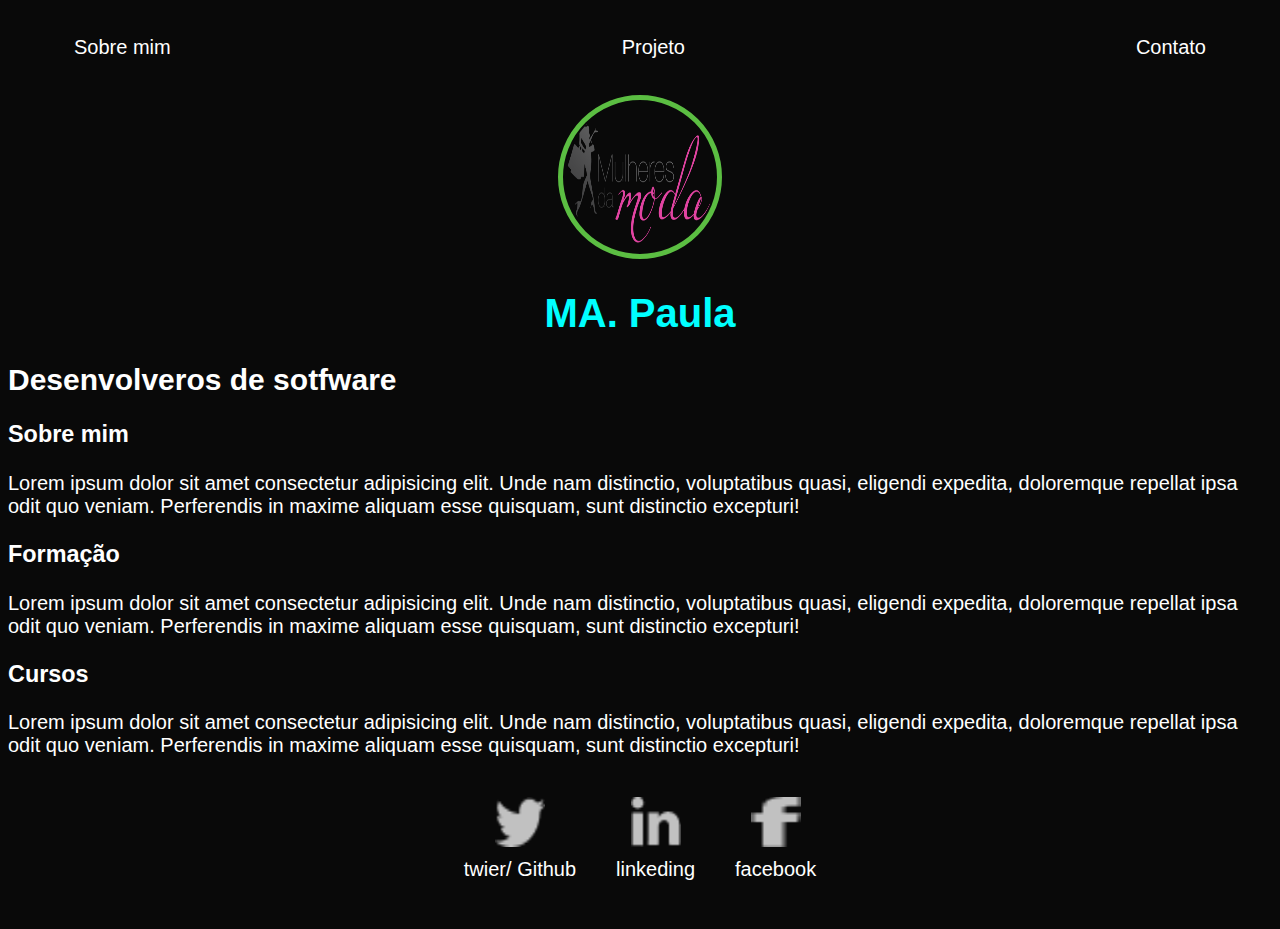
<file: EASY-portafolio/index.html>
<!--https://www.youtube.com/watch?v=n_Etdr7Dbjs -->
<!DOCTYPE html>
<html lang="pt-br">
  <head>
  <meta charset="UTF-8">
  <meta name="viewport" content="width=device-width, initial-scale=1.0">
  <meta name="author" content="MAria Paula">
  <meta name="description" content="practica em htm">
  <meta name="keywork" content="html,css"></meta>
  <link rel="shortcut icon" href="favicon.ico" type="image/x-icon">
  <link rel="stylesheet" href="index.css">   <!-- <link rel="stylesheet" type="text/css" href="index.css">-->
  <!--stylesheet = folia de estilo / href= onde esta a pasta .css-->
  <title>Maria Paula</title>
</head>

<body>
  
</body>
  <div class="conteiner"> <!--esta div é criada para criar uma bloco e consegir mexer na largura e altura-->
    <nav> <!--elemnto de navegação-->
      <ul> <!--lista desorganizada-->
        <li>
          <a href="index.html">Sobre mim </a> <!--representa um hiperlink que é uma url que vai me levar a outro lugar-->  <!--na letra a ficou faltando um hover que e quando coloca o maouse e fica da cor que vc determine no css-->
        </li>
        <li>
          <a href="project.html">Projeto </a>
        </li>
        <li>
          <a href="contac.html">Contato </a>
        </li>
      </ul>
    </nav>
    </div>
    <header> <!--cabeçario-->
      <div class="center">  <!-- div para organizar melhor e deixar a imagem no centro--> <!-- class pega todos os lugares dessa class para mudar-->
      <img src="./img/moda 02.png" alt="foto minha">
      </div>
     <h1>MA. Paula</h1>
     <h2>Desenvolveros de sotfware</h2> 
    </header>
    <main>  <!-- parte principal do site-->
      <section>
        <h3>Sobre mim</h3>
        <p>Lorem ipsum dolor sit amet consectetur adipisicing elit. Unde nam distinctio, voluptatibus quasi, eligendi expedita, doloremque repellat ipsa odit quo veniam. Perferendis in maxime aliquam esse quisquam, sunt distinctio excepturi!</p>
      </section>
      <section>
        <h3>Formação</h3>
        <p>Lorem ipsum dolor sit amet consectetur adipisicing elit. Unde nam distinctio, voluptatibus quasi, eligendi expedita, doloremque repellat ipsa odit quo veniam. Perferendis in maxime aliquam esse quisquam, sunt distinctio excepturi!</p>
      </section>
      <section>
        <h3>Cursos</h3>
        <p>Lorem ipsum dolor sit amet consectetur adipisicing elit. Unde nam distinctio, voluptatibus quasi, eligendi expedita, doloremque repellat ipsa odit quo veniam. Perferendis in maxime aliquam esse quisquam, sunt distinctio excepturi!</p>
      </section>
    </main>
    <footer>   <!-- rodape-->
      <a href="https://github.com/" target="_blank" rel="noopener noreferrer"> <!--_blank abrir otra aba / noopener noreferre como o google vai achar dseu sai e a parte de segurança-->
        <img src="./img/twter.png" alt="rodape">
        <p>twier/  Github</p>
      <a href="https://www.linkedin.com/" target="_blank" rel="noopener noreferrer"> <!--_blank abrir otra aba / noopener noreferre como o google vai achar dseu sai e a parte de segurança-->
        <img src="./img/linkding.png" alt="rodape">
        <p>linkeding</p>
      <a href="https://www.facebook.com/" target="_blank" rel="noopener noreferrer"> <!--_blank abrir otra aba / noopener noreferre como o google vai achar dseu sai e a parte de segurança-->
        <img src="./img/facebook.png" alt="rodape">
        <p>facebook</p>
      </a> 
    </footer>
  </div>

</html>
</file>
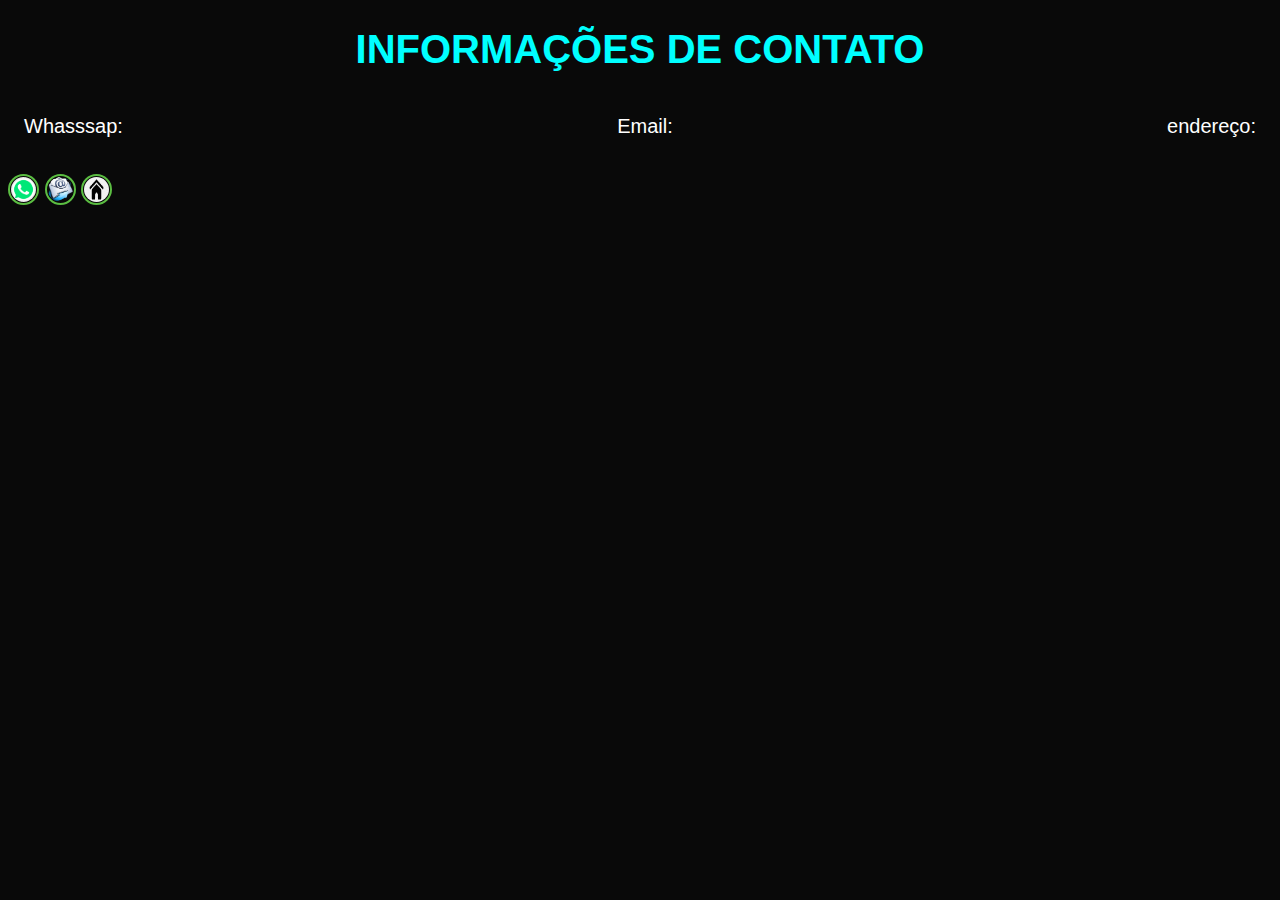
<file: EASY-portafolio/contac.html>
<!DOCTYPE html>
<html lang="pt-br">

<head>
  <meta charset="UTF-8">
  <meta name="viewport" content="width=device-width, initial-scale=1.0">
  <meta name="author" content="MAria Paula">
  <meta name="description" content="practica em htm">
  <meta name="keywork" content="html,css"></meta>
  <link rel="shortcut icon" href="favicon.ico" type="image/x-icon">
  <link rel="stylesheet" href="index.css"> <!-- <link rel="stylesheet" type="text/css" href="index.css">-->
  <!--stylesheet = folia de estilo / href= onde esta a pasta .css-->
  <title>Contato</title>
</head>

<body>
  <h1>INFORMAÇÕES DE CONTATO</h1>
  <section>
    <ul>
      <li>Whasssap:</li>
      <li>Email:</li>
      <li>endereço:</li>
    </ul>
  </section>
  <section>
    <div>
      <img src="./img/whassp.jpg" alt="">
      <img src="./img/e-mail.png" alt="">
      <img src="./img/endereço.png" alt="">
    </div>
  </section>

</body>

</html>
</file>
<file: EASY-portafolio/index.css>
body{
  color: #fff; /*letras em brranco*/
  background-color: #090909; /* fundo preto*/
  font-family: Arial, Helvetica, sans-serif;
  font-size: 20px; /*tamanho de letra*/
}
nav a:hover{   /*hover é quando passar o mouse sobre mim/projetos/contato fica da cor programada*/
  color:#00ffff;
}

ul{
  display: flex; /*coloca os itesn um do lado o outro*/
  justify-content: space-between;  /* distribuie os item na horizontal*/
  list-style-type: none; /*tira as bolinhas*/
  align-items: center; /* alinha na vertical para ficar reto na horizontal*/
  padding: 16px; /* uma distamcia da borda */
}

a{
  color:#fff; /*o texto tinha ficado azul por defoul so trocar a color dos itens itens/projec/contac*/
  text-decoration: none; /* retira a linha inferioi que se cria en cada item*/
}

header img{   /* quando a imagem fica muito grnde se estiiza  e estou especificando com heder img que so quero que seja modificada a imagem, sem colocar so img se ira modificar tudas as img do html*/
  width: 150px; 
  height: 150px;
  border-radius: 50%;  /* foto foca circular*/
  border: 5px solid #5bbe42; /*borde na foto*/
  padding: 2px; 
}

.center{
  text-align: center; /*alinha no centro a foto*/
}

h1{
  color: aqua; /* cor da letra ma paula*/
}

footer img{
  width: 50px;
  height: 50px;

}

footer {
  display: flex;
  justify-content: center;
}

footer a{
  margin:20px;
  text-align: center;
}

footer p {
  margin-top: 6px;
}
.conteiner{
  padding: 0px 50px;  /*0px encima em baixo /50px direita esq*/
}
h1{
  text-align: center;
}
section div img{
  width: 25px; 
  height: 25px;
  border-radius: 50%;  /* foto foca circular*/
  border: 2px solid #5bbe42; /*borde na foto*/
  padding: 1px;
}
</file>
